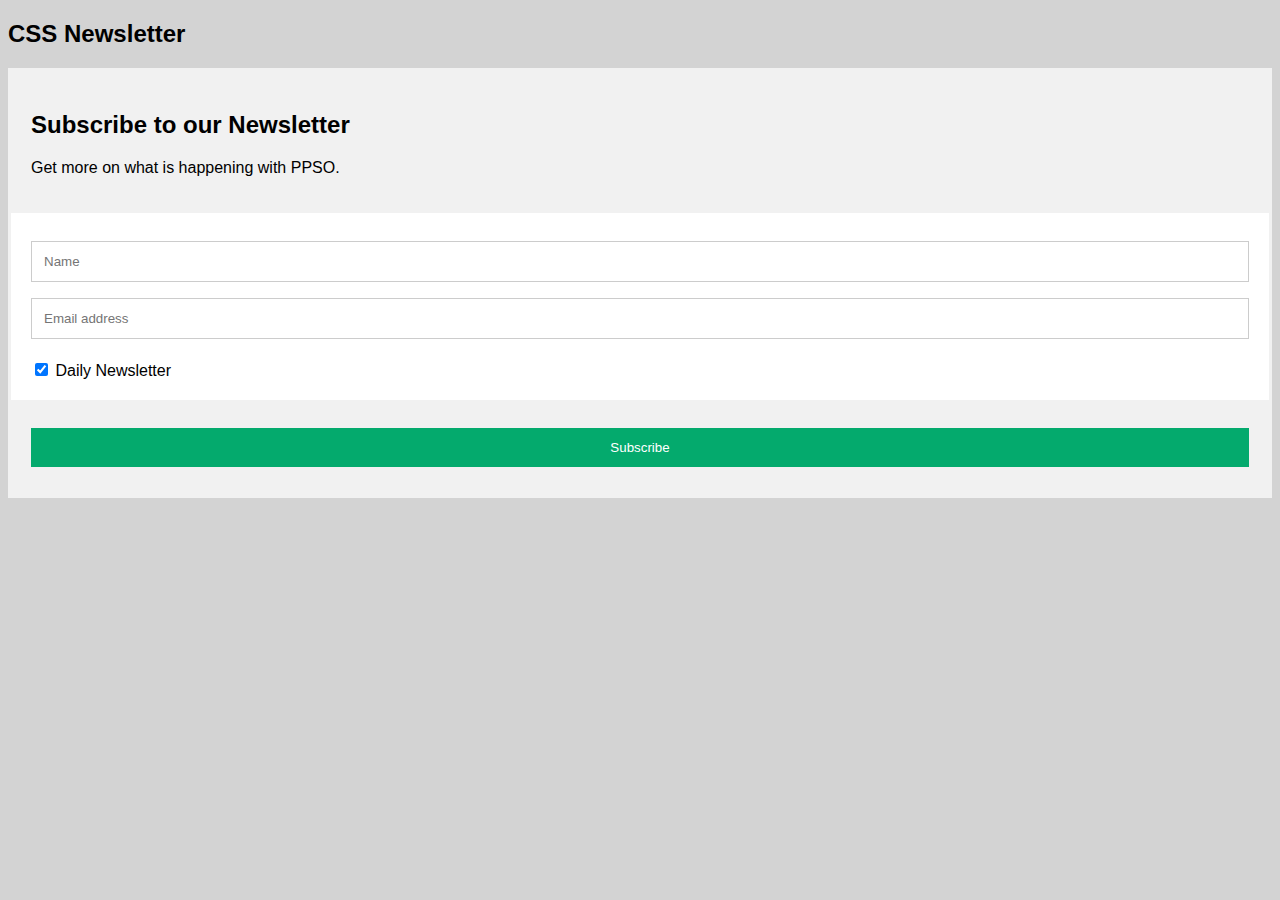
<file: index.html>
<!DOCTYPE html>
<html>
<head>
<title>Reviiive</title>
</head>
<style>
html {
	background-color:lightgrey
}
body {font-family: Arial, Helvetica, sans-serif;}

form {
  border: 3px solid #f1f1f1;
  font-family: Arial;
}

.container {
  padding: 20px;
  background-color: #f1f1f1;
}

input[type=text], input[type=submit] {
  width: 100%;
  padding: 12px;
  margin: 8px 0;
  display: inline-block;
  border: 1px solid #ccc;
  box-sizing: border-box;
}

input[type=checkbox] {
  margin-top: 16px;
}

input[type=submit] {
  background-color: #04AA6D;
  color: white;
  border: none;
}

input[type=submit]:hover {
  opacity: 0.8;
}
</style>
<body onload="loadalrt()">

<h2>CSS Newsletter</h2>

<form id="subscribe-form">
  <div class="container">
    <h2>Subscribe to our Newsletter</h2>
    <p>Get more on what is happening with PPSO.</p>
  </div>
	<div id="message"></div>

  <div class="container" style="background-color:white">
    <input type="text" placeholder="Name" name="name" required>
    <input type="text" placeholder="Email address" name="mail" required>
    <label>
      <input type="checkbox" checked="checked" name="subscribe-daily"> Daily Newsletter
    </label>
  </div>

  <div class="container">
    <input type="submit" value="Subscribe">
  </div>
</form>
<script>
document.getElementById('subscribe-form').addEventListener('submit', function(event) {
  event.preventDefault(); // Prevent the form from submitting traditionally

  // Get form data
  var formData = new FormData(event.target);

  // Convert form data to URL-encoded format
  var encodedFormData = new URLSearchParams(formData).toString();

  // Send a POST request to the subscription endpoint
  fetch('https://reviiiveme.thexgamelord.repl.co/subscribe', {
    method: 'POST',
    body: encodedFormData,
    headers: {
      'Content-Type': 'application/x-www-form-urlencoded'
    }
  })
  .then(response => response.text())
  .then(message => {
    // Update the message element with the response message
    document.getElementById('message').innerText = message;
  })
  .catch(error => {
    console.error('Error:', error);
  });
});
</script>
</body>
<script>
function loadalrt() {
alert("Welcome to the PPSO Newsletter Page This is Still in the making so any inputs that may be on this page wont have any function.");
}	
</script>
</html>
</file>
